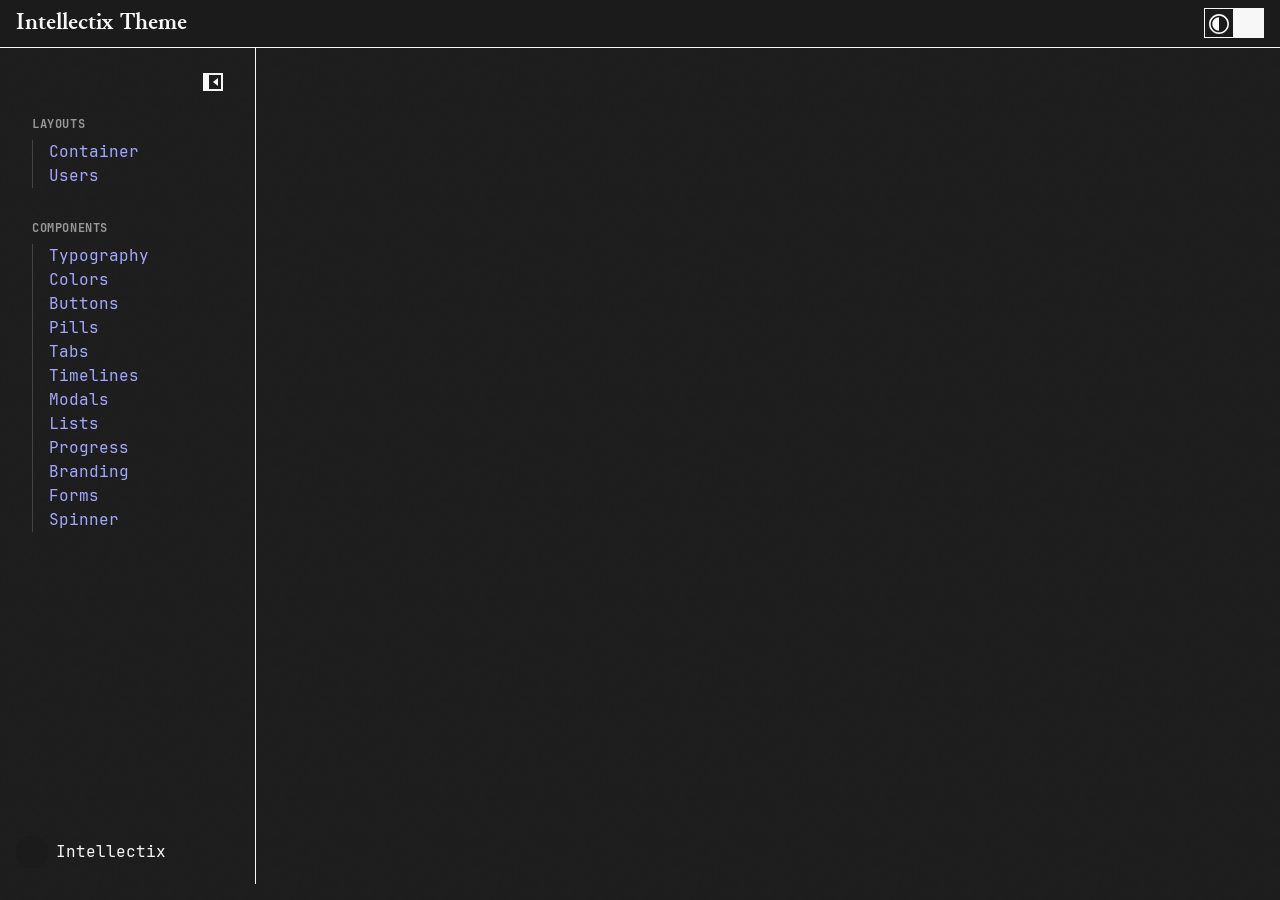
<file: index.html>
<!DOCTYPE html>
<html
  lang="en"
  class="dark bg-noise hidden bg-white bg-repeat font-mono text-black dark:bg-black dark:text-white"
>
  <head>
    <meta charset="UTF-8" />
    <link rel="icon" type="image/svg+xml" href="/favicon-CM2nBU6j.svg" />
    <meta name="viewport" content="width=device-width, initial-scale=1.0" />
    <title>Intellectix</title>
    <script type="module" crossorigin src="/assets/index-CBIIMQlc.js"></script>
    <link rel="stylesheet" crossorigin href="/assets/index-BkzBcDb_.css">
  </head>
  <body>
    <div id="root"></div>
  </body>
</html>
</file>
<file: assets/index-BkzBcDb_.css>
@layer properties{@supports (((-webkit-hyphens:none)) and (not (margin-trim:inline))) or ((-moz-orient:inline) and (not (color:rgb(from red r g b)))){*,:before,:after,::backdrop{--tw-space-y-reverse:0;--tw-space-x-reverse:0;--tw-border-style:solid;--tw-leading:initial;--tw-font-weight:initial;--tw-tracking:initial;--tw-shadow:0 0 #0000;--tw-shadow-color:initial;--tw-shadow-alpha:100%;--tw-inset-shadow:0 0 #0000;--tw-inset-shadow-color:initial;--tw-inset-shadow-alpha:100%;--tw-ring-color:initial;--tw-ring-shadow:0 0 #0000;--tw-inset-ring-color:initial;--tw-inset-ring-shadow:0 0 #0000;--tw-ring-inset:initial;--tw-ring-offset-width:0px;--tw-ring-offset-color:#fff;--tw-ring-offset-shadow:0 0 #0000;--tw-duration:initial;--tw-ease:initial}}}@layer theme{:root,:host{--font-sans:ui-sans-serif,system-ui,sans-serif,"Apple Color Emoji","Segoe UI Emoji","Segoe UI Symbol","Noto Color Emoji";--font-serif:"Junicode",ui-serif,Georgia,Cambria,"Times New Roman",Times,serif;--font-mono:"JetBrains Mono","Comic Sans MS",ui-monospace,SFMono-Regular,Menlo,Monaco,Consolas,"Liberation Mono","Courier New",monospace;--color-yellow-50:oklch(98.7% .026 102.212);--color-green-50:oklch(98.2% .018 155.826);--color-blue-50:oklch(97% .014 254.604);--color-blue-500:oklch(62.3% .214 259.815);--color-purple-50:oklch(97.7% .014 308.299);--color-gray-100:oklch(96.7% .003 264.542);--color-gray-500:oklch(55.1% .027 264.364);--color-gray-600:oklch(44.6% .03 256.802);--color-black:#1b1b1b;--color-white:#f7f7f7;--spacing:.25rem;--text-xs:.75rem;--text-xs--line-height:calc(1/.75);--text-sm:.875rem;--text-sm--line-height:calc(1.25/.875);--text-lg:1.125rem;--text-lg--line-height:calc(1.75/1.125);--text-xl:1.25rem;--text-xl--line-height:calc(1.75/1.25);--text-2xl:1.5rem;--text-2xl--line-height:calc(2/1.5);--text-3xl:1.875rem;--text-3xl--line-height: 1.2 ;--text-4xl:2.25rem;--text-4xl--line-height:calc(2.5/2.25);--font-weight-medium:500;--font-weight-semibold:600;--font-weight-bold:700;--tracking-wider:.05em;--radius-md:.375rem;--radius-lg:.5rem;--ease-in-out:cubic-bezier(.4,0,.2,1);--default-transition-duration:.15s;--default-transition-timing-function:cubic-bezier(.4,0,.2,1);--default-font-family:var(--font-sans);--default-mono-font-family:var(--font-mono);--color-gray-dark:#444442;--color-gray-blue:#363951;--color-gray:#999;--color-blue:#a3a8ff;--color-red:#ff6464;--color-orange:#f76d00;--color-yellow:#ffd24b;--color-green:#2aca34;--color-blue-dark:#353db1;--color-red-dark:#a42020;--color-orange-dark:#bc4d27;--color-gold:#886807;--color-green-dark:#0b6011;--spacing-2:calc(var(--spacing)*2);--spacing-4:calc(var(--spacing)*4);--spacing-8:calc(var(--spacing)*8)}}@layer base{*,:after,:before,::backdrop{box-sizing:border-box;border:0 solid;margin:0;padding:0}::file-selector-button{box-sizing:border-box;border:0 solid;margin:0;padding:0}html,:host{-webkit-text-size-adjust:100%;-moz-tab-size:4;tab-size:4;line-height:1.5;font-family:var(--default-font-family,ui-sans-serif,system-ui,sans-serif,"Apple Color Emoji","Segoe UI Emoji","Segoe UI Symbol","Noto Color Emoji");font-feature-settings:var(--default-font-feature-settings,normal);font-variation-settings:var(--default-font-variation-settings,normal);-webkit-tap-highlight-color:transparent}hr{height:0;color:inherit;border-top-width:1px}abbr:where([title]){-webkit-text-decoration:underline dotted;text-decoration:underline dotted}h1,h2,h3,h4,h5,h6{font-size:inherit;font-weight:inherit}a{color:inherit;-webkit-text-decoration:inherit;text-decoration:inherit}b,strong{font-weight:bolder}code,kbd,samp,pre{font-family:var(--default-mono-font-family,ui-monospace,SFMono-Regular,Menlo,Monaco,Consolas,"Liberation Mono","Courier New",monospace);font-feature-settings:var(--default-mono-font-feature-settings,normal);font-variation-settings:var(--default-mono-font-variation-settings,normal);font-size:1em}small{font-size:80%}sub,sup{vertical-align:baseline;font-size:75%;line-height:0;position:relative}sub{bottom:-.25em}sup{top:-.5em}table{text-indent:0;border-color:inherit;border-collapse:collapse}:-moz-focusring{outline:auto}progress{vertical-align:baseline}summary{display:list-item}ol,ul,menu{list-style:none}img,svg,video,canvas,audio,iframe,embed,object{vertical-align:middle;display:block}img,video{max-width:100%;height:auto}button,input,select,optgroup,textarea{font:inherit;font-feature-settings:inherit;font-variation-settings:inherit;letter-spacing:inherit;color:inherit;opacity:1;background-color:#0000;border-radius:0}::file-selector-button{font:inherit;font-feature-settings:inherit;font-variation-settings:inherit;letter-spacing:inherit;color:inherit;opacity:1;background-color:#0000;border-radius:0}:where(select:is([multiple],[size])) optgroup{font-weight:bolder}:where(select:is([multiple],[size])) optgroup option{padding-inline-start:20px}::file-selector-button{margin-inline-end:4px}::placeholder{opacity:1}@supports (not ((-webkit-appearance:-apple-pay-button))) or (contain-intrinsic-size:1px){::placeholder{color:currentColor}@supports (color:color-mix(in lab,red,red)){::placeholder{color:color-mix(in oklab,currentcolor 50%,transparent)}}}textarea{resize:vertical}::-webkit-search-decoration{-webkit-appearance:none}::-webkit-date-and-time-value{min-height:1lh;text-align:inherit}::-webkit-datetime-edit{display:inline-flex}::-webkit-datetime-edit-fields-wrapper{padding:0}::-webkit-datetime-edit{padding-block:0}::-webkit-datetime-edit-year-field{padding-block:0}::-webkit-datetime-edit-month-field{padding-block:0}::-webkit-datetime-edit-day-field{padding-block:0}::-webkit-datetime-edit-hour-field{padding-block:0}::-webkit-datetime-edit-minute-field{padding-block:0}::-webkit-datetime-edit-second-field{padding-block:0}::-webkit-datetime-edit-millisecond-field{padding-block:0}::-webkit-datetime-edit-meridiem-field{padding-block:0}:-moz-ui-invalid{box-shadow:none}button,input:where([type=button],[type=reset],[type=submit]){-webkit-appearance:button;-moz-appearance:button;appearance:button}::file-selector-button{-webkit-appearance:button;-moz-appearance:button;appearance:button}::-webkit-inner-spin-button{height:auto}::-webkit-outer-spin-button{height:auto}[hidden]:where(:not([hidden=until-found])){display:none!important}}@layer components;@layer utilities{.fixed{position:fixed}.relative{position:relative}.sticky{position:sticky}.top-0{top:calc(var(--spacing)*0)}.top-\[48px\]{top:48px}.z-20{z-index:20}.float-right{float:right}.container{width:100%}@media (min-width:40rem){.container{max-width:40rem}}@media (min-width:48rem){.container{max-width:48rem}}@media (min-width:64rem){.container{max-width:64rem}}@media (min-width:80rem){.container{max-width:80rem}}@media (min-width:96rem){.container{max-width:96rem}}.m-4{margin:var(--spacing-4)}.mx-auto{margin-inline:auto}.my-8{margin-block:var(--spacing-8)}.mt-4{margin-top:var(--spacing-4)}.mt-8{margin-top:var(--spacing-8)}.-mr-2{margin-right:calc(var(--spacing-2)*-1)}.mr-4{margin-right:var(--spacing-4)}.mb-2{margin-bottom:var(--spacing-2)}.mb-4{margin-bottom:var(--spacing-4)}.mb-8{margin-bottom:var(--spacing-8)}.mb-16{margin-bottom:calc(var(--spacing)*16)}.ml-8{margin-left:var(--spacing-8)}.block{display:block}.flex{display:flex}.grid{display:grid}.hidden{display:none}.size-3{width:calc(var(--spacing)*3);height:calc(var(--spacing)*3)}.h-6{height:calc(var(--spacing)*6)}.h-8{height:var(--spacing-8)}.h-16{height:calc(var(--spacing)*16)}.h-40{height:calc(var(--spacing)*40)}.h-96{height:calc(var(--spacing)*96)}.h-\[48px\]{height:48px}.h-\[calc\(100vh-48px\)\]{height:calc(100vh - 48px)}.h-full{height:100%}.h-screen{height:100vh}.max-h-0{max-height:calc(var(--spacing)*0)}.max-h-48{max-height:calc(var(--spacing)*48)}.max-h-\[1000px\]{max-height:1000px}.min-h-32{min-height:calc(var(--spacing)*32)}.min-h-64{min-height:calc(var(--spacing)*64)}.w-6{width:calc(var(--spacing)*6)}.w-8{width:var(--spacing-8)}.w-16{width:calc(var(--spacing)*16)}.w-20{width:calc(var(--spacing)*20)}.w-64{width:calc(var(--spacing)*64)}.w-96{width:calc(var(--spacing)*96)}.w-auto{width:auto}.w-full{width:100%}.max-w-prose{max-width:65ch}.flex-1{flex:1}.-rotate-90{rotate:-90deg}.rotate-90{rotate:90deg}.rotate-180{rotate:180deg}.list-disc{list-style-type:disc}.grid-cols-1{grid-template-columns:repeat(1,minmax(0,1fr))}.grid-rows-\[auto_1fr\]{grid-template-rows:auto 1fr}.flex-col{flex-direction:column}.flex-wrap{flex-wrap:wrap}.items-center{align-items:center}.items-start{align-items:flex-start}.justify-between{justify-content:space-between}.justify-center{justify-content:center}.justify-end{justify-content:flex-end}.gap-2{gap:var(--spacing-2)}.gap-4{gap:var(--spacing-4)}.gap-8{gap:var(--spacing-8)}:where(.space-y-6>:not(:last-child)){--tw-space-y-reverse:0;margin-block-start:calc(calc(var(--spacing)*6)*var(--tw-space-y-reverse));margin-block-end:calc(calc(var(--spacing)*6)*calc(1 - var(--tw-space-y-reverse)))}.gap-x-2{column-gap:var(--spacing-2)}.gap-x-4{column-gap:var(--spacing-4)}:where(.space-x-2>:not(:last-child)){--tw-space-x-reverse:0;margin-inline-start:calc(var(--spacing-2)*var(--tw-space-x-reverse));margin-inline-end:calc(var(--spacing-2)*calc(1 - var(--tw-space-x-reverse)))}.overflow-auto{overflow:auto}.overflow-hidden{overflow:hidden}.overflow-x-auto{overflow-x:auto}.rounded{border-radius:.25rem}.rounded-full{border-radius:3.40282e38px}.rounded-lg{border-radius:var(--radius-lg)}.rounded-md{border-radius:var(--radius-md)}.border{border-style:var(--tw-border-style);border-width:1px}.border-x{border-inline-style:var(--tw-border-style);border-inline-width:1px}.border-y{border-block-style:var(--tw-border-style);border-block-width:1px}.border-t{border-top-style:var(--tw-border-style);border-top-width:1px}.border-t-0{border-top-style:var(--tw-border-style);border-top-width:0}.border-t-4{border-top-style:var(--tw-border-style);border-top-width:4px}.border-r{border-right-style:var(--tw-border-style);border-right-width:1px}.border-b{border-bottom-style:var(--tw-border-style);border-bottom-width:1px}.border-l{border-left-style:var(--tw-border-style);border-left-width:1px}.border-l-2{border-left-style:var(--tw-border-style);border-left-width:2px}.timeline--blue-dark .timeline__event--active .timeline__dot{border-color:var(--color-blue-dark)!important;background-color:var(--color-blue-dark)!important}.timeline--blue-dark .timeline__event--active .timeline__title{color:var(--color-blue-dark)!important}.dark .timeline--blue-dark .timeline__event--active .timeline__dot{border-color:var(--color-blue-dark)!important;background-color:var(--color-blue-dark)!important}.dark .timeline--blue-dark .timeline__event--active .timeline__title{color:var(--color-blue-dark)!important}.border-black{border-color:var(--color-black)}.border-blue{border-color:var(--color-blue)}.border-gray{border-color:var(--color-gray)}.border-gray-dark{border-color:var(--color-gray-dark)}.border-white{border-color:var(--color-white)}.bg-black{background-color:var(--color-black)}.bg-blue{background-color:var(--color-blue)}.bg-blue-50{background-color:var(--color-blue-50)}.bg-blue-dark{background-color:var(--color-blue-dark)}.bg-gold{background-color:var(--color-gold)}.bg-gray{background-color:var(--color-gray)}.bg-gray-100{background-color:var(--color-gray-100)}.bg-gray-dark{background-color:var(--color-gray-dark)}.bg-green{background-color:var(--color-green)}.bg-green-50{background-color:var(--color-green-50)}.bg-green-dark{background-color:var(--color-green-dark)}.bg-orange{background-color:var(--color-orange)}.bg-orange-dark{background-color:var(--color-orange-dark)}.bg-purple-50{background-color:var(--color-purple-50)}.bg-red{background-color:var(--color-red)}.bg-red-dark{background-color:var(--color-red-dark)}.bg-white{background-color:var(--color-white)}.bg-yellow{background-color:var(--color-yellow)}.bg-yellow-50{background-color:var(--color-yellow-50)}.bg-repeat{background-repeat:repeat}.fill-black{fill:var(--color-black)}.fill-blue-dark{fill:var(--color-blue-dark)}.fill-gray{fill:var(--color-gray)}.fill-white{fill:var(--color-white)}.p-0\.5{padding:calc(var(--spacing)*.5)}.p-1{padding:calc(var(--spacing)*1)}.p-2{padding:var(--spacing-2)}.p-4{padding:var(--spacing-4)}.p-6{padding:calc(var(--spacing)*6)}.p-8{padding:var(--spacing-8)}.px-1{padding-inline:calc(var(--spacing)*1)}.px-4{padding-inline:var(--spacing-4)}.px-8{padding-inline:var(--spacing-8)}.py-2{padding-block:var(--spacing-2)}.py-4{padding-block:var(--spacing-4)}.py-8{padding-block:var(--spacing-8)}.pt-4{padding-top:var(--spacing-4)}.pt-8{padding-top:var(--spacing-8)}.pb-2{padding-bottom:var(--spacing-2)}.pl-2{padding-left:var(--spacing-2)}.pl-4{padding-left:var(--spacing-4)}.pl-5{padding-left:calc(var(--spacing)*5)}.text-center{text-align:center}.text-right{text-align:right}.font-mono{font-family:var(--font-mono)}.font-serif{font-family:var(--font-serif)}.text-2xl{font-size:var(--text-2xl);line-height:var(--tw-leading,var(--text-2xl--line-height))}.text-3xl{font-size:var(--text-3xl);line-height:var(--tw-leading,var(--text-3xl--line-height))}.text-3xl\/12{font-size:var(--text-3xl);line-height:calc(var(--spacing)*12)}.text-4xl{font-size:var(--text-4xl);line-height:var(--tw-leading,var(--text-4xl--line-height))}.text-lg{font-size:var(--text-lg);line-height:var(--tw-leading,var(--text-lg--line-height))}.text-sm{font-size:var(--text-sm);line-height:var(--tw-leading,var(--text-sm--line-height))}.text-xl{font-size:var(--text-xl);line-height:var(--tw-leading,var(--text-xl--line-height))}.text-xs{font-size:var(--text-xs);line-height:var(--tw-leading,var(--text-xs--line-height))}.leading-none{--tw-leading:1;line-height:1}.font-bold{--tw-font-weight:var(--font-weight-bold);font-weight:var(--font-weight-bold)}.font-medium{--tw-font-weight:var(--font-weight-medium);font-weight:var(--font-weight-medium)}.font-semibold{--tw-font-weight:var(--font-weight-semibold);font-weight:var(--font-weight-semibold)}.tracking-wider{--tw-tracking:var(--tracking-wider);letter-spacing:var(--tracking-wider)}.whitespace-nowrap{white-space:nowrap}.text-black{color:var(--color-black)}.text-blue-dark{color:var(--color-blue-dark)}.text-gold{color:var(--color-gold)}.text-gray{color:var(--color-gray)}.text-gray-500{color:var(--color-gray-500)}.text-gray-600{color:var(--color-gray-600)}.text-gray-dark{color:var(--color-gray-dark)}.text-green{color:var(--color-green)}.text-green-dark{color:var(--color-green-dark)}.text-red-dark{color:var(--color-red-dark)}.text-white{color:var(--color-white)}.uppercase{text-transform:uppercase}.italic{font-style:italic}.opacity-0{opacity:0}.opacity-100{opacity:1}.shadow{--tw-shadow:0 1px 3px 0 var(--tw-shadow-color,#0000001a),0 1px 2px -1px var(--tw-shadow-color,#0000001a);box-shadow:var(--tw-inset-shadow),var(--tw-inset-ring-shadow),var(--tw-ring-offset-shadow),var(--tw-ring-shadow),var(--tw-shadow)}.shadow-md{--tw-shadow:0 4px 6px -1px var(--tw-shadow-color,#0000001a),0 2px 4px -2px var(--tw-shadow-color,#0000001a);box-shadow:var(--tw-inset-shadow),var(--tw-inset-ring-shadow),var(--tw-ring-offset-shadow),var(--tw-ring-shadow),var(--tw-shadow)}.transition-all{transition-property:all;transition-timing-function:var(--tw-ease,var(--default-transition-timing-function));transition-duration:var(--tw-duration,var(--default-transition-duration))}.transition-transform{transition-property:transform,translate,scale,rotate;transition-timing-function:var(--tw-ease,var(--default-transition-timing-function));transition-duration:var(--tw-duration,var(--default-transition-duration))}.duration-300{--tw-duration:.3s;transition-duration:.3s}.ease-in-out{--tw-ease:var(--ease-in-out);transition-timing-function:var(--ease-in-out)}@media (hover:hover){.group-hover\:fill-black:is(:where(.group):hover *){fill:var(--color-black)}.group-hover\:fill-gray:is(:where(.group):hover *){fill:var(--color-gray)}.group-hover\:fill-white:is(:where(.group):hover *){fill:var(--color-white)}.hover\:cursor-pointer:hover{cursor:pointer}.hover\:bg-black:hover{background-color:var(--color-black)}.hover\:bg-white:hover{background-color:var(--color-white)}.hover\:text-black:hover{color:var(--color-black)}.hover\:text-white:hover{color:var(--color-white)}}@media (min-width:48rem){.md\:grid-cols-2{grid-template-columns:repeat(2,minmax(0,1fr))}.md\:grid-cols-3{grid-template-columns:repeat(3,minmax(0,1fr))}}@media (min-width:64rem){.lg\:grid-cols-3{grid-template-columns:repeat(3,minmax(0,1fr))}.lg\:flex-row{flex-direction:row}}@media (min-width:80rem){.xl\:flex-row{flex-direction:row}.xl\:items-center{align-items:center}}@media (min-width:96rem){.\32xl\:flex{display:flex}.\32xl\:h-64{height:calc(var(--spacing)*64)}.\32xl\:grid-cols-2{grid-template-columns:repeat(2,minmax(0,1fr))}.\32xl\:flex-row{flex-direction:row}}@media (prefers-color-scheme:dark){.dark\:border-none{--tw-border-style:none;border-style:none}.dark\:timeline--yellow .timeline__event--active .timeline__dot{border-color:var(--color-yellow)!important;background-color:var(--color-yellow)!important}.dark\:timeline--yellow .timeline__event--active .timeline__title{color:var(--color-yellow)!important}.dark .dark\:timeline--yellow .timeline__event--active .timeline__dot{border-color:var(--color-yellow)!important;background-color:var(--color-yellow)!important}.dark .dark\:timeline--yellow .timeline__event--active .timeline__title{color:var(--color-yellow)!important}.dark\:border-gray{border-color:var(--color-gray)}.dark\:border-gray-dark{border-color:var(--color-gray-dark)}.dark\:border-white{border-color:var(--color-white)}.dark\:bg-black{background-color:var(--color-black)}.dark\:bg-green-dark{background-color:var(--color-green-dark)}.dark\:bg-white{background-color:var(--color-white)}.dark\:fill-blue{fill:var(--color-blue)}.dark\:fill-white{fill:var(--color-white)}.dark\:text-black{color:var(--color-black)}.dark\:text-blue{color:var(--color-blue)}.dark\:text-gray{color:var(--color-gray)}.dark\:text-green{color:var(--color-green)}.dark\:text-red{color:var(--color-red)}.dark\:text-white{color:var(--color-white)}.dark\:text-yellow{color:var(--color-yellow)}@media (hover:hover){.dark\:group-hover\:fill-black:is(:where(.group):hover *){fill:var(--color-black)}}}@media (hover:hover){@media (prefers-color-scheme:dark){.hover\:dark\:bg-white:hover{background-color:var(--color-white)}.hover\:dark\:text-black:hover{color:var(--color-black)}}}.\[\&\>li\]\:mb-2>li{margin-bottom:var(--spacing-2)}.\[\&\>li\:not\(\:last-child\)\]\:border-b>li:not(:last-child){border-bottom-style:var(--tw-border-style);border-bottom-width:1px}.\[\&\>li\:not\(\:last-child\)\]\:border-gray>li:not(:last-child){border-color:var(--color-gray)}.\[\&\>li\:not\(\:last-child\)\]\:pb-2>li:not(:last-child){padding-bottom:var(--spacing-2)}}html.dark .shiki,html.dark .shiki span{background-color:var(--shiki-dark-bg)!important;color:var(--shiki-dark)!important;font-style:var(--shiki-dark-font-style)!important;font-weight:var(--shiki-dark-font-weight)!important;-webkit-text-decoration:var(--shiki-dark-text-decoration)!important;text-decoration:var(--shiki-dark-text-decoration)!important}.bg-stripes{background:repeating-linear-gradient(45deg,#ffffffc9,#ffffffc9 10px,#bebebe 10px,#bebebe 11px)}@property --tw-space-y-reverse{syntax:"*";inherits:false;initial-value:0}@property --tw-space-x-reverse{syntax:"*";inherits:false;initial-value:0}@property --tw-tracking{syntax:"*";inherits:false}@property --tw-shadow{syntax:"*";inherits:false;initial-value:0 0 #0000}@property --tw-shadow-color{syntax:"*";inherits:false}@property --tw-shadow-alpha{syntax:"<percentage>";inherits:false;initial-value:100%}@property --tw-inset-shadow{syntax:"*";inherits:false;initial-value:0 0 #0000}@property --tw-inset-shadow-color{syntax:"*";inherits:false}@property --tw-inset-shadow-alpha{syntax:"<percentage>";inherits:false;initial-value:100%}@property --tw-ring-color{syntax:"*";inherits:false}@property --tw-ring-shadow{syntax:"*";inherits:false;initial-value:0 0 #0000}@property --tw-inset-ring-color{syntax:"*";inherits:false}@property --tw-inset-ring-shadow{syntax:"*";inherits:false;initial-value:0 0 #0000}@property --tw-ring-inset{syntax:"*";inherits:false}@property --tw-ring-offset-width{syntax:"<length>";inherits:false;initial-value:0}@property --tw-ring-offset-color{syntax:"*";inherits:false;initial-value:#fff}@property --tw-ring-offset-shadow{syntax:"*";inherits:false;initial-value:0 0 #0000}/*! tailwindcss v4.1.8 | MIT License | https://tailwindcss.com */@layer properties{@supports (((-webkit-hyphens:none)) and (not (margin-trim:inline))) or ((-moz-orient:inline) and (not (color:rgb(from red r g b)))){*,:before,:after,::backdrop{--tw-border-style:solid}}}.code-container{position:relative}.copy-badge{cursor:pointer;border-style:var(--tw-border-style);border-width:1px;padding:4px 8px;font-size:12px;font-style:normal;position:absolute;top:.25rem;right:3.5rem}.language-badge{padding:4px 8px;font-size:12px;font-style:normal;position:absolute;top:.25rem;right:.5rem}.highlighted-code{white-space:pre-wrap;border-radius:5px;overflow-x:auto}/*! tailwindcss v4.1.4 | MIT License | https://tailwindcss.com */@layer properties{@supports (((-webkit-hyphens:none)) and (not (margin-trim:inline))) or ((-moz-orient:inline) and (not (color:rgb(from red r g b)))){*,:before,:after,::backdrop{--tw-rotate-x:initial;--tw-rotate-y:initial;--tw-rotate-z:initial;--tw-skew-x:initial;--tw-skew-y:initial;--tw-border-style:solid;--tw-leading:initial;--tw-font-weight:initial;--tw-blur:initial;--tw-brightness:initial;--tw-contrast:initial;--tw-grayscale:initial;--tw-hue-rotate:initial;--tw-invert:initial;--tw-opacity:initial;--tw-saturate:initial;--tw-sepia:initial;--tw-drop-shadow:initial;--tw-drop-shadow-color:initial;--tw-drop-shadow-alpha:100%;--tw-drop-shadow-size:initial;--tw-duration:initial;--tw-ease:initial;--tw-content:"";--tw-translate-x:0;--tw-translate-y:0;--tw-translate-z:0}}}@layer theme{:root,:host{--font-sans:ui-sans-serif,system-ui,sans-serif,"Apple Color Emoji","Segoe UI Emoji","Segoe UI Symbol","Noto Color Emoji";--font-serif:"Junicode",ui-serif,Georgia,Cambria,"Times New Roman",Times,serif;--font-mono:"JetBrains Mono","Comic Sans MS",ui-monospace,SFMono-Regular,Menlo,Monaco,Consolas,"Liberation Mono","Courier New",monospace;--color-blue-500:oklch(62.3% .214 259.815);--color-gray-500:oklch(55.1% .027 264.364);--color-black:#1b1b1b;--color-white:#f7f7f7;--spacing:.25rem;--text-xs:.75rem;--text-xs--line-height:calc(1/.75);--text-sm:.875rem;--text-sm--line-height:calc(1.25/.875);--text-lg:1.125rem;--text-lg--line-height:calc(1.75/1.125);--text-xl:1.25rem;--text-xl--line-height:calc(1.75/1.25);--text-2xl:1.5rem;--text-2xl--line-height:calc(2/1.5);--text-3xl:1.875rem;--font-weight-medium:500;--font-weight-bold:700;--ease-in-out:cubic-bezier(.4,0,.2,1);--default-transition-duration:.15s;--default-transition-timing-function:cubic-bezier(.4,0,.2,1);--default-font-family:var(--font-sans);--default-mono-font-family:var(--font-mono);--color-gray-dark:#444442;--color-gray-blue:#363951;--color-gray:#999;--color-blue:#a3a8ff;--color-red:#ff6464;--color-orange:#f76d00;--color-yellow:#ffd24b;--color-green:#2aca34;--color-blue-dark:#353db1;--color-red-dark:#a42020;--color-orange-dark:#bc4d27;--color-gold:#886807;--color-green-dark:#0b6011;--spacing-2:calc(var(--spacing)*2);--spacing-4:calc(var(--spacing)*4);--spacing-8:calc(var(--spacing)*8)}}@layer base{*,:after,:before,::backdrop{box-sizing:border-box;border:0 solid;margin:0;padding:0}::file-selector-button{box-sizing:border-box;border:0 solid;margin:0;padding:0}html,:host{-webkit-text-size-adjust:100%;-moz-tab-size:4;tab-size:4;line-height:1.5;font-family:var(--default-font-family,ui-sans-serif,system-ui,sans-serif,"Apple Color Emoji","Segoe UI Emoji","Segoe UI Symbol","Noto Color Emoji");font-feature-settings:var(--default-font-feature-settings,normal);font-variation-settings:var(--default-font-variation-settings,normal);-webkit-tap-highlight-color:transparent}hr{height:0;color:inherit;border-top-width:1px}abbr:where([title]){-webkit-text-decoration:underline dotted;text-decoration:underline dotted}h1,h2,h3,h4,h5,h6{font-size:inherit;font-weight:inherit}a{color:inherit;-webkit-text-decoration:inherit;text-decoration:inherit}b,strong{font-weight:bolder}code,kbd,samp,pre{font-family:var(--default-mono-font-family,ui-monospace,SFMono-Regular,Menlo,Monaco,Consolas,"Liberation Mono","Courier New",monospace);font-feature-settings:var(--default-mono-font-feature-settings,normal);font-variation-settings:var(--default-mono-font-variation-settings,normal);font-size:1em}small{font-size:80%}sub,sup{vertical-align:baseline;font-size:75%;line-height:0;position:relative}sub{bottom:-.25em}sup{top:-.5em}table{text-indent:0;border-color:inherit;border-collapse:collapse}:-moz-focusring{outline:auto}progress{vertical-align:baseline}summary{display:list-item}ol,ul,menu{list-style:none}img,svg,video,canvas,audio,iframe,embed,object{vertical-align:middle;display:block}img,video{max-width:100%;height:auto}button,input,select,optgroup,textarea{font:inherit;font-feature-settings:inherit;font-variation-settings:inherit;letter-spacing:inherit;color:inherit;opacity:1;background-color:#0000;border-radius:0}::file-selector-button{font:inherit;font-feature-settings:inherit;font-variation-settings:inherit;letter-spacing:inherit;color:inherit;opacity:1;background-color:#0000;border-radius:0}:where(select:is([multiple],[size])) optgroup{font-weight:bolder}:where(select:is([multiple],[size])) optgroup option{padding-inline-start:20px}::file-selector-button{margin-inline-end:4px}::placeholder{opacity:1}@supports (not ((-webkit-appearance:-apple-pay-button))) or (contain-intrinsic-size:1px){::placeholder{color:currentColor}@supports (color:color-mix(in lab,red,red)){::placeholder{color:color-mix(in oklab,currentcolor 50%,transparent)}}}textarea{resize:vertical}::-webkit-search-decoration{-webkit-appearance:none}::-webkit-date-and-time-value{min-height:1lh;text-align:inherit}::-webkit-datetime-edit{display:inline-flex}::-webkit-datetime-edit-fields-wrapper{padding:0}::-webkit-datetime-edit{padding-block:0}::-webkit-datetime-edit-year-field{padding-block:0}::-webkit-datetime-edit-month-field{padding-block:0}::-webkit-datetime-edit-day-field{padding-block:0}::-webkit-datetime-edit-hour-field{padding-block:0}::-webkit-datetime-edit-minute-field{padding-block:0}::-webkit-datetime-edit-second-field{padding-block:0}::-webkit-datetime-edit-millisecond-field{padding-block:0}::-webkit-datetime-edit-meridiem-field{padding-block:0}:-moz-ui-invalid{box-shadow:none}button,input:where([type=button],[type=reset],[type=submit]){-webkit-appearance:button;-moz-appearance:button;appearance:button}::file-selector-button{-webkit-appearance:button;-moz-appearance:button;appearance:button}::-webkit-inner-spin-button{height:auto}::-webkit-outer-spin-button{height:auto}[hidden]:where(:not([hidden=until-found])){display:none!important}:root{font-synthesis:none;text-rendering:optimizeLegibility;-webkit-font-smoothing:antialiased;-moz-osx-font-smoothing:grayscale}@font-face{font-style:normal;src:local(Junicode),url(/fonts/junicode/Junicode.ttf)format("truetype");font-family:Junicode;font-display:swap}@font-face{font-weight:700;src:local(Junicode Bold),url(/fonts/junicode/Junicode-Bold.ttf)format("truetype");font-family:Junicode;font-display:swap}@font-face{font-style:italic;src:local(Junicode Italic),url(/fonts/junicode/Junicode-Italic.ttf)format("truetype");font-family:Junicode;font-display:swap}@font-face{font-style:italic;font-weight:700;src:local(Junicode Bold Italic),url(/fonts/junicode/Junicode-BoldItalic.ttf)format("truetype");font-family:Junicode;font-display:swap}@font-face{src:local(JetBrains Mono),url(/fonts/jetbrains-mono/JetBrainsMono-Regular.woff2)format("woff2");font-family:JetBrains Mono;font-display:swap}@font-face{font-weight:700;src:local(JetBrains Mono Bold),url(/fonts/jetbrains-mono/JetBrainsMono-Bold.woff2)format("woff2");font-family:JetBrains Mono;font-display:swap}@font-face{font-style:italic;src:local(JetBrainsMono Italic),url(/fonts/jetbrains-mono/JetBrainsMono-Italic.woff2)format("woff2");font-family:JetBrains Mono;font-display:swap}@font-face{font-style:italic;font-weight:700;src:local(JetBrainsMono Bold Italic),url(/fonts/jetbrains-mono/JetBrainsMono-BoldItalic.woff2)format("woff2");font-family:JetBrains Mono;font-display:swap}:is(input,select):focus-visible{outline:2px solid var(--color-blue);outline-offset:-4px}select:hover{cursor:pointer;background-color:var(--color-black);color:var(--color-white)}.dark select:hover{cursor:pointer;background-color:var(--color-white);color:var(--color-black)}}@layer components{hr{color:var(--color-gray-dark)}a{color:var(--color-blue-dark)}a:focus-visible{outline:2px solid var(--color-blue)}a:hover{color:var(--color-black);text-decoration:underline}.dark a{color:var(--color-blue)}.dark a:hover{color:var(--color-white);text-decoration:underline}}@layer utilities{.fixed{position:fixed}.relative{position:relative}.float-right{float:right}.container{width:100%}@media (min-width:40rem){.container{max-width:40rem}}@media (min-width:48rem){.container{max-width:48rem}}@media (min-width:64rem){.container{max-width:64rem}}@media (min-width:80rem){.container{max-width:80rem}}@media (min-width:96rem){.container{max-width:96rem}}.mx-auto{margin-inline:auto}.my-4{margin-block:var(--spacing-4)}.my-8{margin-block:var(--spacing-8)}.mt-4{margin-top:var(--spacing-4)}.mt-8{margin-top:var(--spacing-8)}.-mr-2{margin-right:calc(var(--spacing-2)*-1)}.mr-2{margin-right:var(--spacing-2)}.mb-2{margin-bottom:var(--spacing-2)}.mb-4{margin-bottom:var(--spacing-4)}.mb-6{margin-bottom:calc(var(--spacing)*6)}.mb-8{margin-bottom:var(--spacing-8)}.block{display:block}.flex{display:flex}.grid{display:grid}.hidden{display:none}.inline-flex{display:inline-flex}.size-3{width:calc(var(--spacing)*3);height:calc(var(--spacing)*3)}.size-4{width:var(--spacing-4);height:var(--spacing-4)}.size-\[24px\]{width:24px;height:24px}.h-16{height:calc(var(--spacing)*16)}.w-full{width:100%}.max-w-prose{max-width:65ch}.flex-1{flex:1}.transform{transform:var(--tw-rotate-x,)var(--tw-rotate-y,)var(--tw-rotate-z,)var(--tw-skew-x,)var(--tw-skew-y,)}.grid-cols-1{grid-template-columns:repeat(1,minmax(0,1fr))}.flex-col{flex-direction:column}.items-center{align-items:center}.items-start{align-items:flex-start}.justify-between{justify-content:space-between}.justify-center{justify-content:center}.gap-2{gap:var(--spacing-2)}.gap-4{gap:var(--spacing-4)}.gap-x-2{column-gap:var(--spacing-2)}.gap-x-4{column-gap:var(--spacing-4)}.gap-y-2{row-gap:var(--spacing-2)}.overflow-x-auto{overflow-x:auto}.rounded-full{border-radius:3.40282e38px}.border{border-style:var(--tw-border-style);border-width:1px}.border-x{border-inline-style:var(--tw-border-style);border-inline-width:1px}.border-y{border-block-style:var(--tw-border-style);border-block-width:1px}.border-t{border-top-style:var(--tw-border-style);border-top-width:1px}.border-t-0{border-top-style:var(--tw-border-style);border-top-width:0}.border-r{border-right-style:var(--tw-border-style);border-right-width:1px}.border-b{border-bottom-style:var(--tw-border-style);border-bottom-width:1px}.border-l{border-left-style:var(--tw-border-style);border-left-width:1px}.timeline--blue-dark .timeline__event--active .timeline__dot{border-color:var(--color-blue-dark)!important;background-color:var(--color-blue-dark)!important}.timeline--blue-dark .timeline__event--active .timeline__title{color:var(--color-blue-dark)!important}.dark .timeline--blue-dark .timeline__event--active .timeline__dot{border-color:var(--color-blue-dark)!important;background-color:var(--color-blue-dark)!important}.dark .timeline--blue-dark .timeline__event--active .timeline__title{color:var(--color-blue-dark)!important}.border-black{border-color:var(--color-black)}.border-gray{border-color:var(--color-gray)}.border-gray-dark{border-color:var(--color-gray-dark)}.border-white{border-color:var(--color-white)}.tabs--blue-dark .tab-active:before,.tabs--blue-dark .tab-active:after{border-bottom-color:var(--color-blue-dark)}.tabs--blue-dark button[role=tab]:hover{color:var(--color-blue-dark)}.bg-black{background-color:var(--color-black)}.bg-blue{background-color:var(--color-blue)}.bg-blue-dark{background-color:var(--color-blue-dark)}.bg-gold{background-color:var(--color-gold)}.bg-gray{background-color:var(--color-gray)}.bg-gray-dark{background-color:var(--color-gray-dark)}.bg-green{background-color:var(--color-green)}.bg-green-dark{background-color:var(--color-green-dark)}.bg-orange{background-color:var(--color-orange)}.bg-orange-dark{background-color:var(--color-orange-dark)}.bg-red{background-color:var(--color-red)}.bg-red-dark{background-color:var(--color-red-dark)}.bg-white{background-color:var(--color-white)}.bg-yellow{background-color:var(--color-yellow)}.bg-repeat{background-repeat:repeat}.fill-black{fill:var(--color-black)}.fill-blue-dark{fill:var(--color-blue-dark)}.fill-gray{fill:var(--color-gray)}.p-0\.5{padding:calc(var(--spacing)*.5)}.p-1{padding:calc(var(--spacing)*1)}.p-2{padding:var(--spacing-2)}.p-4{padding:var(--spacing-4)}.p-8{padding:var(--spacing-8)}.px-1{padding-inline:calc(var(--spacing)*1)}.px-2{padding-inline:var(--spacing-2)}.px-4{padding-inline:var(--spacing-4)}.py-2{padding-block:var(--spacing-2)}.pt-2{padding-top:var(--spacing-2)}.pt-4{padding-top:var(--spacing-4)}.pr-1{padding-right:calc(var(--spacing)*1)}.pr-2{padding-right:var(--spacing-2)}.pb-2{padding-bottom:var(--spacing-2)}.pl-2{padding-left:var(--spacing-2)}.pl-4{padding-left:var(--spacing-4)}.text-center{text-align:center}.text-right{text-align:right}.font-mono{font-family:var(--font-mono)}.font-serif{font-family:var(--font-serif)}.text-2xl{font-size:var(--text-2xl);line-height:var(--tw-leading,var(--text-2xl--line-height))}.text-3xl\/12{font-size:var(--text-3xl);line-height:calc(var(--spacing)*12)}.text-lg{font-size:var(--text-lg);line-height:var(--tw-leading,var(--text-lg--line-height))}.text-sm{font-size:var(--text-sm);line-height:var(--tw-leading,var(--text-sm--line-height))}.text-xl{font-size:var(--text-xl);line-height:var(--tw-leading,var(--text-xl--line-height))}.text-xs{font-size:var(--text-xs);line-height:var(--tw-leading,var(--text-xs--line-height))}.leading-none{--tw-leading:1;line-height:1}.font-bold{--tw-font-weight:var(--font-weight-bold);font-weight:var(--font-weight-bold)}.font-medium{--tw-font-weight:var(--font-weight-medium);font-weight:var(--font-weight-medium)}.whitespace-nowrap{white-space:nowrap}.text-black{color:var(--color-black)}.text-blue-dark{color:var(--color-blue-dark)}.text-gold{color:var(--color-gold)}.text-gray{color:var(--color-gray)}.text-gray-500{color:var(--color-gray-500)}.text-gray-dark{color:var(--color-gray-dark)}.text-green{color:var(--color-green)}.text-red-dark{color:var(--color-red-dark)}.text-yellow{color:var(--color-yellow)}.uppercase{text-transform:uppercase}.filter{filter:var(--tw-blur,)var(--tw-brightness,)var(--tw-contrast,)var(--tw-grayscale,)var(--tw-hue-rotate,)var(--tw-invert,)var(--tw-saturate,)var(--tw-sepia,)var(--tw-drop-shadow,)}.transition{transition-property:color,background-color,border-color,outline-color,text-decoration-color,fill,stroke,--tw-gradient-from,--tw-gradient-via,--tw-gradient-to,opacity,box-shadow,transform,translate,scale,rotate,filter,-webkit-backdrop-filter,backdrop-filter;transition-timing-function:var(--tw-ease,var(--default-transition-timing-function));transition-duration:var(--tw-duration,var(--default-transition-duration))}.duration-150{--tw-duration:.15s;transition-duration:.15s}.ease-in-out{--tw-ease:var(--ease-in-out);transition-timing-function:var(--ease-in-out)}@media (hover:hover){.group-hover\:fill-black:is(:where(.group):hover *){fill:var(--color-black)}.group-hover\:fill-gray:is(:where(.group):hover *){fill:var(--color-gray)}.group-hover\:fill-white:is(:where(.group):hover *){fill:var(--color-white)}}.before\:absolute:before{content:var(--tw-content);position:absolute}.before\:top-1\/2:before{content:var(--tw-content);top:50%}.before\:right-0:before{content:var(--tw-content);right:calc(var(--spacing)*0)}.before\:left-0:before{content:var(--tw-content);left:calc(var(--spacing)*0)}.before\:z-\[-1\]:before{content:var(--tw-content);z-index:-1}.before\:h-\[1px\]:before{content:var(--tw-content);height:1px}.before\:-translate-y-1\/2:before{content:var(--tw-content);--tw-translate-y: -50% ;translate:var(--tw-translate-x)var(--tw-translate-y)}.before\:bg-gray-dark:before{content:var(--tw-content);background-color:var(--color-gray-dark)}.before\:content-\[\'\'\]:before{--tw-content:"";content:var(--tw-content)}@media (hover:hover){.hover\:cursor-pointer:hover{cursor:pointer}.hover\:bg-black:hover{background-color:var(--color-black)}.hover\:bg-blue-500:hover{background-color:var(--color-blue-500)}.hover\:text-white:hover{color:var(--color-white)}}@media (min-width:40rem){.sm\:p-6{padding:calc(var(--spacing)*6)}}@media (min-width:48rem){.md\:grid-cols-2{grid-template-columns:repeat(2,minmax(0,1fr))}}@media (min-width:64rem){.lg\:mb-0{margin-bottom:calc(var(--spacing)*0)}.lg\:grid-cols-3{grid-template-columns:repeat(3,minmax(0,1fr))}.lg\:flex-row{flex-direction:row}}@media (min-width:80rem){.xl\:flex-row{flex-direction:row}.xl\:items-center{align-items:center}}@media (min-width:96rem){.\32xl\:flex{display:flex}.\32xl\:h-64{height:calc(var(--spacing)*64)}}.dark\:border-none:where(.dark,.dark *){--tw-border-style:none;border-style:none}.dark\:timeline--yellow:where(.dark,.dark *) .timeline__event--active .timeline__dot{border-color:var(--color-yellow)!important;background-color:var(--color-yellow)!important}.dark\:timeline--yellow:where(.dark,.dark *) .timeline__event--active .timeline__title{color:var(--color-yellow)!important}.dark .dark\:timeline--yellow:where(.dark,.dark *) .timeline__event--active .timeline__dot{border-color:var(--color-yellow)!important;background-color:var(--color-yellow)!important}.dark .dark\:timeline--yellow:where(.dark,.dark *) .timeline__event--active .timeline__title{color:var(--color-yellow)!important}.dark\:border-gray:where(.dark,.dark *){border-color:var(--color-gray)}.dark\:border-white:where(.dark,.dark *){border-color:var(--color-white)}.dark\:tabs--yellow:where(.dark,.dark *) .tab-active:before,.dark\:tabs--yellow:where(.dark,.dark *) .tab-active:after{border-bottom-color:var(--color-yellow)}.dark\:tabs--yellow:where(.dark,.dark *) button[role=tab]:hover{color:var(--color-yellow)}.dark\:bg-black:where(.dark,.dark *){background-color:var(--color-black)}.dark\:bg-gray-dark:where(.dark,.dark *){background-color:var(--color-gray-dark)}.dark\:bg-green-dark:where(.dark,.dark *){background-color:var(--color-green-dark)}.dark\:fill-blue:where(.dark,.dark *){fill:var(--color-blue)}.dark\:fill-white:where(.dark,.dark *){fill:var(--color-white)}.dark\:text-blue:where(.dark,.dark *){color:var(--color-blue)}.dark\:text-gray:where(.dark,.dark *){color:var(--color-gray)}.dark\:text-red:where(.dark,.dark *){color:var(--color-red)}.dark\:text-white:where(.dark,.dark *){color:var(--color-white)}.dark\:text-yellow:where(.dark,.dark *){color:var(--color-yellow)}@media (hover:hover){.dark\:group-hover\:fill-black:where(.dark,.dark *):is(:where(.group):hover *){fill:var(--color-black)}.hover\:dark\:bg-white:hover:where(.dark,.dark *){background-color:var(--color-white)}.hover\:dark\:text-black:hover:where(.dark,.dark *){color:var(--color-black)}}.\[\&\>li\]\:mb-2>li{margin-bottom:var(--spacing-2)}.\[\&\>li\:not\(\:last-child\)\]\:border-b>li:not(:last-child){border-bottom-style:var(--tw-border-style);border-bottom-width:1px}.\[\&\>li\:not\(\:last-child\)\]\:border-gray>li:not(:last-child){border-color:var(--color-gray)}.\[\&\>li\:not\(\:last-child\)\]\:border-gray-dark>li:not(:last-child){border-color:var(--color-gray-dark)}.\[\&\>li\:not\(\:last-child\)\]\:pb-2>li:not(:last-child){padding-bottom:var(--spacing-2)}.bg-noise{background-image:url("data:image/svg+xml,%3csvg%20xmlns='http://www.w3.org/2000/svg'%20version='1.1'%20xmlns:xlink='http://www.w3.org/1999/xlink'%20xmlns:svgjs='http://svgjs.dev/svgjs'%20viewBox='0%200%20700%20700'%20width='700'%20height='700'%20opacity='0.1'%3e%3cdefs%3e%3cfilter%20id='nnnoise-filter'%20x='-20%25'%20y='-20%25'%20width='140%25'%20height='140%25'%20filterUnits='objectBoundingBox'%20primitiveUnits='userSpaceOnUse'%20color-interpolation-filters='linearRGB'%3e%3cfeTurbulence%20type='fractalNoise'%20baseFrequency='0.164'%20numOctaves='4'%20seed='15'%20stitchTiles='stitch'%20x='0%25'%20y='0%25'%20width='100%25'%20height='100%25'%20result='turbulence'%3e%3c/feTurbulence%3e%3cfeSpecularLighting%20surfaceScale='8'%20specularConstant='1.8'%20specularExponent='20'%20lighting-color='%233f3f3e'%20x='0%25'%20y='0%25'%20width='100%25'%20height='100%25'%20in='turbulence'%20result='specularLighting'%3e%3cfeDistantLight%20azimuth='3'%20elevation='86'%3e%3c/feDistantLight%3e%3c/feSpecularLighting%3e%3cfeColorMatrix%20type='saturate'%20values='0'%20x='0%25'%20y='0%25'%20width='100%25'%20height='100%25'%20in='specularLighting'%20result='colormatrix'%3e%3c/feColorMatrix%3e%3c/filter%3e%3c/defs%3e%3crect%20width='700'%20height='700'%20fill='transparent'%3e%3c/rect%3e%3crect%20width='700'%20height='700'%20fill='%233f3f3e'%20filter='url(%23nnnoise-filter)'%3e%3c/rect%3e%3c/svg%3e");background-repeat:repeat;background-size:100px}}html.lenis,html.lenis body{height:auto}.lenis:not(.lenis-autoToggle).lenis-stopped{overflow:clip}.lenis.lenis-smooth [data-lenis-prevent]{overscroll-behavior:contain}.lenis.lenis-smooth iframe{pointer-events:none}.lenis.lenis-autoToggle{transition-behavior:allow-discrete;transition-property:overflow;transition-duration:1ms}.exclusion{mix-blend-mode:exclusion}.list-greater>li:before{content:">";margin-inline-end:.5ch;padding-inline:1ch}.list-greater.greater-green>li:before{color:var(--color-green-dark)}.list-greater.greater-blue>li:before{color:var(--color-blue-dark)}.list-greater.greater-yellow>li:before{color:var(--color-gold)}.list-greater.greater-red>li:before{color:var(--color-red-dark)}.dark .list-greater.greater-green>li:before{color:var(--color-green)}.dark .list-greater.greater-blue>li:before{color:var(--color-blue)}.dark .list-greater.greater-yellow>li:before{color:var(--color-yellow)}.dark .list-greater.greater-red>li:before{color:var(--color-red)}.bg-warning{background:repeating-linear-gradient(45deg,#e21a01,#e21a01 10px,#242422 10px,#242422 20px) 100% repeat-y}.bg-warning-left{background:repeating-linear-gradient(135deg,#e21a01,#e21a01 10px,#242422 10px,#242422 20px) 0 repeat-y}.arrow-down:after{border-top:8px solid var(--color-white);content:"";border-left:6px solid #0000;border-right:6px solid #0000;width:0;height:0;position:absolute;bottom:100%;right:-6px}.focus-outline:focus-visible{outline:2px solid var(--color-blue-dark);outline-offset:-4px}.dark .focus-outline:focus-visible{outline-color:var(--color-blue)}.btn{cursor:pointer;border:1px solid var(--color-black);color:var(--color-black);padding:.5em 1em;font-family:inherit;text-decoration:none;transition:all .25s}.btn:hover:not(:disabled){border-color:var(--color-black);background-color:var(--color-black);color:var(--color-white)}.btn:focus-visible{outline:2px solid var(--color-blue-dark);outline-offset:-4px}.btn:disabled{border-color:var(--color-gray);color:var(--color-gray);font-style:italic;text-decoration:line-through}.btn:disabled:hover{cursor:not-allowed}.dark .btn{border:1px solid var(--color-white);color:var(--color-white);text-decoration:none}.dark .btn:hover:not(:disabled){border-color:var(--color-white);background-color:var(--color-white);color:var(--color-black);text-decoration:none}.dark .btn:focus-visible{outline:2px solid var(--color-blue);outline-offset:-4px}.dark .btn:disabled{border-color:var(--color-gray-dark);text-decoration:line-through}.btn--borderless{cursor:pointer;padding:.5em 1em;font-family:inherit;text-decoration:none;transition:all .25s}.btn--borderless:hover:not(:disabled){background-color:var(--color-black);color:var(--color-white)}.btn--borderless:focus-visible{outline:2px solid var(--color-blue);outline-offset:-4px}.btn--borderless:disabled{border-color:var(--color-gray);color:var(--color-gray);font-style:italic;text-decoration:line-through}.btn--borderless:disabled:hover{cursor:not-allowed}.dark .btn--borderless{text-decoration:none}.dark .btn--borderless:hover:not(:disabled){border-color:var(--color-white);background-color:var(--color-white);color:var(--color-black);text-decoration:none}.dark .btn--borderless:focus-visible{outline:2px solid var(--color-blue);outline-offset:-4px}.dark .btn--borderless:disabled{border-color:var(--color-gray-dark);text-decoration:line-through}.pill,.pill--btn{border:1px solid var(--color-gray);padding:0 var(--spacing-2);font-size:var(--text-xs);border-radius:3.40282e38px;transition:all .25s;display:inline-flex}.pill--btn:has(.pill__close):focus-within{outline:1px solid var(--color-blue-dark);outline-offset:2px;color:var(--color-black)}.dark .pill--btn:has(.pill__close):focus-within{outline:1px solid var(--color-blue);outline-offset:2px;color:var(--color-white)}.pill--btn:hover:not(:disabled){border-color:var(--color-black);background-color:var(--color-black);color:var(--color-white)}.dark .pill--btn:hover:not(:disabled){border-color:var(--color-white);background-color:var(--color-white);color:var(--color-black)}.pill--btn>button.pill__close{font-size:0;line-height:0;transition:none}.pill--btn>button.pill__close:after{content:"✕";font-size:var(--text-xs);line-height:var(--text-xs);padding-left:6px}.pill--btn>button.pill__close:focus-visible{outline:none}.pill--btn>button.pill__close:focus-visible:after{font-weight:700;font-size:var(--text-lg)}.pill--btn>button.pill__close:hover:not(:disabled){cursor:pointer;background-color:#0000}input::placeholder{color:var(--color-gray-dark)}.dark input::placeholder,input:disabled{color:var(--color-gray)}input:disabled:hover{cursor:not-allowed}input:disabled::placeholder{color:var(--color-gray)}.dark input:disabled{border-color:var(--color-gray-dark)}.form-control{grid-template-columns:1em auto;align-items:center;gap:.5em;display:grid}.form-control:hover{cursor:pointer}.form-control+.form-control{margin-top:1rem}.form-control--disabled{cursor:not-allowed;color:var(--color-gray)}input[type=checkbox]:not(.switch){-webkit-appearance:none;-moz-appearance:none;appearance:none;border:1px solid;outline:none;place-content:center;width:1.15em;height:1.15em;margin:0;display:grid;transform:translateY(-.075em)}input[type=checkbox]:not(.switch):focus-visible{outline:2px solid var(--color-blue-dark);outline-offset:2px}.dark input[type=checkbox]:not(.switch):focus-visible{outline:2px solid var(--color-blue);outline-offset:2px}input[type=checkbox]:not(.switch):before{transform-origin:0 100%;clip-path:polygon(7% 52%,0% 65%,50% 100%,100% 16%,90% 5%,47% 80%);content:"";background-color:canvastext;width:.65em;height:.65em;transition:transform .12s ease-in-out;transform:scale(0);box-shadow:inset 1em 1em}input[type=checkbox]:not(.switch):checked:before{transform:scale(1)}input[type=checkbox]:not(.switch):disabled{cursor:not-allowed;background-color:var(--color-gray);color:var(--color-gray)}input[type=radio]{opacity:0;position:absolute}input[type=radio]+.radio-label{cursor:pointer}input[type=radio]+.radio-label:before{vertical-align:top;cursor:pointer;border:1px solid var(--color-black);content:"";width:1em;height:1em;color:var(--color-white);text-align:center;border-radius:3.40282e38px;margin-right:.75em;transition:all .25s;display:inline-block;position:relative;top:.25em}input[type=radio]:checked+.radio-label:before{background-color:var(--color-black);color:var(--color-white);box-shadow:inset 0 0 0 2px}input[type=radio]:focus+.radio-label:before{border-color:var(--color-blue);outline:none}input[type=radio]:disabled+.radio-label{font-style:italic}input[type=radio]:disabled+.radio-label:before{border-color:var(--color-gray);background-color:var(--color-gray);color:var(--color-gray)}input[type=radio]+.radio-label:empty:before{margin-right:0}.dark input[type=radio]+.radio-label{cursor:pointer}.dark input[type=radio]+.radio-label:before{border-color:var(--color-white);content:"";color:var(--color-black)}.dark input[type=radio]:checked+.radio-label:before{background-color:var(--color-white);color:var(--color-black)}.dark input[type=radio]:focus+.radio-label:before{border-width:2px;border-color:var(--color-blue);outline:none}.btn-group{display:flex}.btn-group>button:focus{outline-color:var(--color-blue);outline-offset:-4px;box-shadow:none;outline-width:2px}.btn-group>input[type=radio]+.btn-group--label{cursor:pointer;border-color:var(--color-gray);padding:var(--spacing-2)var(--spacing-4);border-top:1px solid;border-bottom:1px solid}.btn-group>input[type=radio]+.btn-group--label:hover{background-color:var(--color-black);color:var(--color-white)}.btn-group>input[type=radio]+.btn-group--label:nth-child(2){border-left:1px solid}.btn-group>input[type=radio]+.btn-group--label:nth-child(4n){border-left:1px solid;border-right:1px solid}.btn-group>input[type=radio]+.btn-group--label:before{content:""}.btn-group>input[type=radio]:checked+.btn-group--label{border-top:1px solid var(--color-black);border-bottom:1px solid var(--color-black);background-color:var(--color-black);color:var(--color-white);font-weight:700}.btn-group>input[type=radio]:checked+.btn-group--label:before{background-color:var(--color-black)}.btn-group>input[type=radio]:disabled+.btn-group--label{background-color:var(--color-gray);color:var(--color-black)}.btn-group>input[type=radio]+.btn-group--label:empty:before{margin-right:0}.dark .btn-group>.btn-group--label:hover{background-color:var(--color-white);color:var(--color-black)}.dark .btn-group>input[type=radio]:checked+.btn-group--label{border-top:1px solid var(--color-white);border-bottom:1px solid var(--color-white);background-color:var(--color-white);color:var(--color-black)}.dark .btn-group>input[type=radio]:checked+.btn-group--label:before{background-color:var(--color-white)}.btn-group>.btn-group--label.active{cursor:not-allowed;background-color:var(--color-gray-dark);color:var(--color-white);text-decoration:none}.dark .btn-group>.btn-group--label.active{background-color:var(--color-white);color:var(--color-black)}input[type=text]:focus{outline-color:var(--color-blue);outline-offset:-4px;box-shadow:none;outline-width:2px}.bg{background-color:#3b3b3b4d}.lined-corners{background-image:linear-gradient(var(--white),var(--white)),linear-gradient(var(--white),var(--white)),linear-gradient(var(--white),var(--white)),linear-gradient(var(--white),var(--white)),linear-gradient(var(--white),var(--white)),linear-gradient(var(--white),var(--white)),linear-gradient(var(--white),var(--white)),linear-gradient(var(--white),var(--white));background-position:0 100%,0 100%,100% 0,100% 0,0 0,0 0,100% 100%,100% 100%;background-repeat:no-repeat;background-size:1px 20px,20px 1px,1px 20px,20px 1px,1px 20px,20px 1px,1px 20px,20px 1px,1px 20px}.dark .darkmode-toggle .slider:before{content:"";background-image:url('data:image/svg+xml;utf8,<svg xmlns="http://www.w3.org/2000/svg" width="24" height="24" viewBox="0 0 24 24"><path d="M12 2c5.514 0 10 4.486 10 10s-4.486 10-10 10-10-4.486-10-10 4.486-10 10-10zm0-2c-6.627 0-12 5.373-12 12s5.373 12 12 12 12-5.373 12-12-5.373-12-12-12zm0 4c-4.418 0-8 3.582-8 8s3.582 8 8 8v-16z" style="fill:rgb(247, 247, 247);"/></svg>');background-size:cover;width:20px;height:20px;top:5px;left:4px}.darkmode-toggle .slider:before{content:"";background-image:url('data:image/svg+xml;utf8,<svg xmlns="http://www.w3.org/2000/svg" width="24" height="24" viewBox="0 0 24 24"><path d="M12 2c5.514 0 10 4.486 10 10s-4.486 10-10 10-10-4.486-10-10 4.486-10 10-10zm0-2c-6.627 0-12 5.373-12 12s5.373 12 12 12 12-5.373 12-12-5.373-12-12-12zm0 4c-4.418 0-8 3.582-8 8s3.582 8 8 8v-16z" style="fill:rgb(36, 36, 34);"/></svg>');background-size:cover;width:20px;height:20px;top:5px;left:4px}.darkmode-toggle .switch:checked~.slider{border-color:var(--color-black)}.darkmode-toggle .switch:checked~.slider:before{background-image:url('data:image/svg+xml;utf8,<svg xmlns="http://www.w3.org/2000/svg" width="24" height="24" viewBox="0 0 24 24"><path d="M12 2c5.514 0 10 4.486 10 10s-4.486 10-10 10-10-4.486-10-10 4.486-10 10-10zm0-2c-6.627 0-12 5.373-12 12s5.373 12 12 12 12-5.373 12-12-5.373-12-12-12zm0 4c-4.418 0-8 3.582-8 8s3.582 8 8 8v-16z" style="fill:rgb(36, 36, 34);"/></svg>');width:20px;height:20px;left:-26px}.dark .darkmode-toggle .slider{border-color:var(--color-white)}.toggle-switch{width:60px;height:30px;position:relative}.toggle-switch:focus,.toggle-switch:focus-visible{outline:2px solid var(--color-blue);outline-offset:2px;box-shadow:none}:is(.toggle-switch:focus,.toggle-switch:focus-visible):where(.dark,.dark *){outline-color:var(--color-blue)}.switch-label{cursor:pointer;border:1px solid var(--color-black);background-color:var(--color-white);width:100%;height:30px;position:absolute}.dark .switch-label{border:1px solid var(--color-white);background-color:var(--color-black)}.switch{display:none;position:absolute}.slider{border-right:1px solid var(--color-red-dark);border-left-width:0;border-right-width:30px;width:100%;height:100%;transition:all .3s;position:absolute}.dark .slider{border-color:var(--color-red)}.switch:checked~.slider{border-left:30px solid var(--color-green-dark);background-color:var(--color-white);border-right-width:0}.switch:checked~.slider:where(.dark,.dark *),.dark .switch:checked~.slider{border-left:30px solid var(--color-green);background-color:var(--color-black)}.slider:before{content:"";width:18px;height:18px;color:var(--color-red-dark);background-image:url('data:image/svg+xml;utf8,<svg width="100%" height="100%" viewBox="0 0 22 22" xmlns="http://www.w3.org/2000/svg" style="fill-rule: evenodd; clip-rule: evenodd; stroke-linejoin: round; stroke-miterlimit: 2; fill:rgb(164, 32, 32);"><path d="M9.909,11l-6.521,-7.217l1.064,-1.162l6.546,7.149l6.551,-7.147l1.063,1.16l-6.516,7.217l6.516,7.217l-1.063,1.16l-6.551,-7.147l-6.546,7.149l-1.064,-1.162l6.521,-7.217Z" /></svg>');background-size:cover;justify-content:center;align-items:center;display:flex;position:absolute;top:5px;left:5px}.dark .slider:before{color:var(--color-red);background-image:url('data:image/svg+xml;utf8,<svg width="100%" height="100%" viewBox="0 0 22 22" xmlns="http://www.w3.org/2000/svg" style="fill-rule: evenodd; clip-rule: evenodd; stroke-linejoin: round; stroke-miterlimit: 2; fill:rgb(255, 100, 100);"><path d="M9.909,11l-6.521,-7.217l1.064,-1.162l6.546,7.149l6.551,-7.147l1.063,1.16l-6.516,7.217l6.516,7.217l-1.063,1.16l-6.551,-7.147l-6.546,7.149l-1.064,-1.162l6.521,-7.217Z" /></svg>')}.switch:checked~.slider:before{content:"";background-image:url('data:image/svg+xml;utf8,<svg width="100%" height="100%" viewBox="0 0 24 24" version="1.1" xmlns="http://www.w3.org/2000/svg" xmlns:xlink="http://www.w3.org/1999/xlink" xml:space="preserve" xmlns:serif="http://www.serif.com/" style="fill-rule:evenodd;clip-rule:evenodd;stroke-linejoin:round;stroke-miterlimit:2;"><path d="M24,4.685L7.673,22L-0,12.946L1.761,11.298L7.669,18.218L22.272,3L24,4.685Z" style="fill:rgb(11,96,17);"/></svg>');background-size:cover;width:18px;height:18px;position:absolute;top:5px;left:-24px;transform:translate(30px)}.dark .switch:checked~.slider:before{background-image:url('data:image/svg+xml;utf8,<svg width="100%" height="100%" viewBox="0 0 24 24" version="1.1" xmlns="http://www.w3.org/2000/svg" xmlns:xlink="http://www.w3.org/1999/xlink" xml:space="preserve" xmlns:serif="http://www.serif.com/" style="fill-rule:evenodd;clip-rule:evenodd;stroke-linejoin:round;stroke-miterlimit:2;"><path d="M24,4.685L7.673,22L-0,12.946L1.761,11.298L7.669,18.218L22.272,3L24,4.685Z" style="fill:rgb(42,202,52);"/></svg>')}.dropdown{position:relative}.dropdown .dropdown--btn{transition:all .25s}.dropdown .dropdown--btn:hover:not(:disabled){border-color:var(--color-black);background-color:var(--color-black);color:var(--color-white)}.dropdown .dropdown--btn:focus,.dropdown .dropdown--btn:focus-visible{outline:2px solid var(--color-blue);outline-offset:-4px}.dropdown .dropdown--btn:disabled{border-color:var(--color-gray);color:var(--color-gray);font-style:italic}.dropdown .dropdown--btn:disabled:hover{cursor:not-allowed}.dark .dropdown .dropdown--btn{border:1px solid var(--color-white);color:var(--color-white);text-decoration:none}.dark .dropdown .dropdown--btn:hover:not(:disabled){border-color:var(--color-white);background-color:var(--color-white);color:var(--color-black);text-decoration:none}.dark .dropdown .dropdown--btn:disabled{border-color:var(--color-gray-dark)}.dropdown--menu{z-index:10;border:1px solid var(--color-black);background-color:var(--color-white);position:absolute;top:0;left:0}.dropdown--menu:focus,.dropdown--menu:focus-visible,.dropdown--menu ul>li:focus,.dropdown--menu ul>li:focus-visible{outline:2px solid var(--color-blue);outline-offset:-4px}.dark .dropdown--menu{border:1px solid var(--color-white);background-color:var(--color-black)}.modal{display:none}.modal.open{z-index:100;background-color:#111111e6;background-size:100% 60px,60px 100%;justify-content:center;align-items:center;width:100vw;height:100vh;display:flex;position:fixed;top:0;left:0}table.table-classic{border:1px solid var(--color-gray-dark);border-collapse:collapse}table.table-classic th{color:var(--color-black);font-family:var(--font-serif)}table.table-classic th,table.table-classic td{border-color:var(--color-gray-dark);padding-top:var(--spacing-2);padding-right:var(--spacing-4);padding-bottom:var(--spacing-2);padding-left:var(--spacing-4);border-top:1px solid;border-bottom:1px solid}table.table-classic tbody>tr:hover{cursor:pointer;background-color:var(--color-blue)}table.table-classic tbody>tr:hover a{font-weight:700;text-decoration:underline}table.table-classic tbody>tr:hover a:hover{background-color:#0000}table.table-classic td>p:hover{text-decoration:none}.dark table.table-classic{color:var(--color-gray)}.dark table.table-classic th{color:var(--color-white)}.dark table.table-classic th,.dark table.table-classic td{border-color:var(--color-gray-dark)}.dark table.table-classic tbody>tr:hover{background-color:var(--color-gray-blue);color:var(--color-white)}.dark table.table-classic tbody>tr:hover a{color:var(--color-red)}@media (min-width:1024px){.show-speaker-list{width:calc(100% - 21rem)}}.timeline{padding-bottom:var(--spacing-8);width:100%;position:relative;overflow-x:auto}.timeline:focus-visible{outline:2px solid var(--color-blue);outline-offset:2px}.timeline__container{padding-right:var(--spacing-4);padding-left:var(--spacing-4);min-width:max-content;display:flex;position:relative}.timeline__line{background-color:var(--color-gray);width:100%;height:2px;position:absolute;top:7px;left:0}.dark .timeline__line{background-color:var(--color-gray-dark)}.timeline__event{padding-right:var(--spacing-8);padding-left:var(--spacing-8);flex-direction:column;align-items:center;display:flex;position:relative}.timeline__dot{z-index:10;border:2px solid var(--color-gray);background-color:var(--color-white);border-radius:9999px;width:1rem;height:1rem}.dark .timeline__dot{border-color:var(--color-gray-dark);background-color:var(--color-black)}.timeline__date{margin-top:var(--spacing-2);color:var(--color-gray-dark);font-size:var(--text-sm)}.dark .timeline__date{color:var(--color-gray)}.timeline__title{margin-top:var(--spacing);color:var(--color-black);font-weight:600;font-size:var(--text-2xl);line-height:1.2;font-family:var(--font-serif)}.dark .timeline__title{color:var(--color-white)}.timeline__description{margin-top:var(--spacing);color:var(--color-gray-dark)}.dark .timeline__description{color:var(--color-gray)}.timeline__event--active .timeline__dot{border-color:var(--color-black);background-color:var(--color-black)}.dark .timeline__event--active .timeline__dot{border-color:var(--color-white);background-color:var(--color-white)}.timeline__event--active .timeline__title{color:var(--color-black)}.dark .timeline__event--active .timeline__title{color:var(--color-white)}.timeline--vertical .timeline__container{flex-direction:column;align-items:flex-start;display:flex}.timeline--vertical .timeline__line{width:2px;height:100%;top:auto}.timeline--vertical .timeline__event{padding-right:0;padding-bottom:var(--spacing-8);padding-left:var(--spacing-2);align-items:flex-start}.timeline--vertical .timeline__event .timeline__dot{position:absolute;top:0;left:calc(1px - 1.5rem)}.timeline--vertical .timeline__event .timeline__date{margin-top:-2px}.step-progress{gap:1rem;display:inline-flex;position:relative}.step-progress:before{z-index:-1;background-color:var(--color-gray-dark);content:"";height:1px;position:absolute;top:50%;left:0;right:0;transform:translateY(-50%)}.step-progress__item{border:1px solid var(--color-gray-dark);background-color:var(--color-white);border-radius:50%;justify-content:center;align-items:center;width:2em;height:2em;display:flex}.dark .step-progress__item{background-color:var(--color-gray-dark)}.step-progress__item--active{border-color:var(--color-yellow);background-color:var(--color-yellow);color:var(--color-black)}.dark .step-progress__item--active{background-color:var(--color-yellow);color:var(--color-black)}.tab-active{color:var(--color-black);position:relative}.dark .tab-active{color:var(--color-white)}.tab-active:before{content:"";border-style:solid;border-width:0 0 8px 8px;border-top-color:#0000;border-left-color:#0000;border-right-color:#0000;width:0;height:0;position:absolute;bottom:3px;right:3px}.tab-active:after{content:"";border-bottom-width:2px;width:100%;height:100%;position:absolute;top:0;left:0}.dark .tab-active:after{border-bottom-width:1px}.accordion-content{transition:height .3s ease-in-out;overflow:hidden}.accordion-trigger{cursor:pointer;text-align:left;background:0 0;border:none;justify-content:space-between;align-items:center;width:100%;padding:.5rem;display:flex}.accordion-trigger svg{transition:transform .3s ease-in-out}.accordion-trigger[aria-expanded=true] svg{transform:rotate(180deg)}@property --tw-rotate-x{syntax:"*";inherits:false}@property --tw-rotate-y{syntax:"*";inherits:false}@property --tw-rotate-z{syntax:"*";inherits:false}@property --tw-skew-x{syntax:"*";inherits:false}@property --tw-skew-y{syntax:"*";inherits:false}@property --tw-border-style{syntax:"*";inherits:false;initial-value:solid}@property --tw-leading{syntax:"*";inherits:false}@property --tw-font-weight{syntax:"*";inherits:false}@property --tw-blur{syntax:"*";inherits:false}@property --tw-brightness{syntax:"*";inherits:false}@property --tw-contrast{syntax:"*";inherits:false}@property --tw-grayscale{syntax:"*";inherits:false}@property --tw-hue-rotate{syntax:"*";inherits:false}@property --tw-invert{syntax:"*";inherits:false}@property --tw-opacity{syntax:"*";inherits:false}@property --tw-saturate{syntax:"*";inherits:false}@property --tw-sepia{syntax:"*";inherits:false}@property --tw-drop-shadow{syntax:"*";inherits:false}@property --tw-drop-shadow-color{syntax:"*";inherits:false}@property --tw-drop-shadow-alpha{syntax:"<percentage>";inherits:false;initial-value:100%}@property --tw-drop-shadow-size{syntax:"*";inherits:false}@property --tw-duration{syntax:"*";inherits:false}@property --tw-ease{syntax:"*";inherits:false}@property --tw-content{syntax:"*";inherits:false;initial-value:""}@property --tw-translate-x{syntax:"*";inherits:false;initial-value:0}@property --tw-translate-y{syntax:"*";inherits:false;initial-value:0}@property --tw-translate-z{syntax:"*";inherits:false;initial-value:0}
</file>
